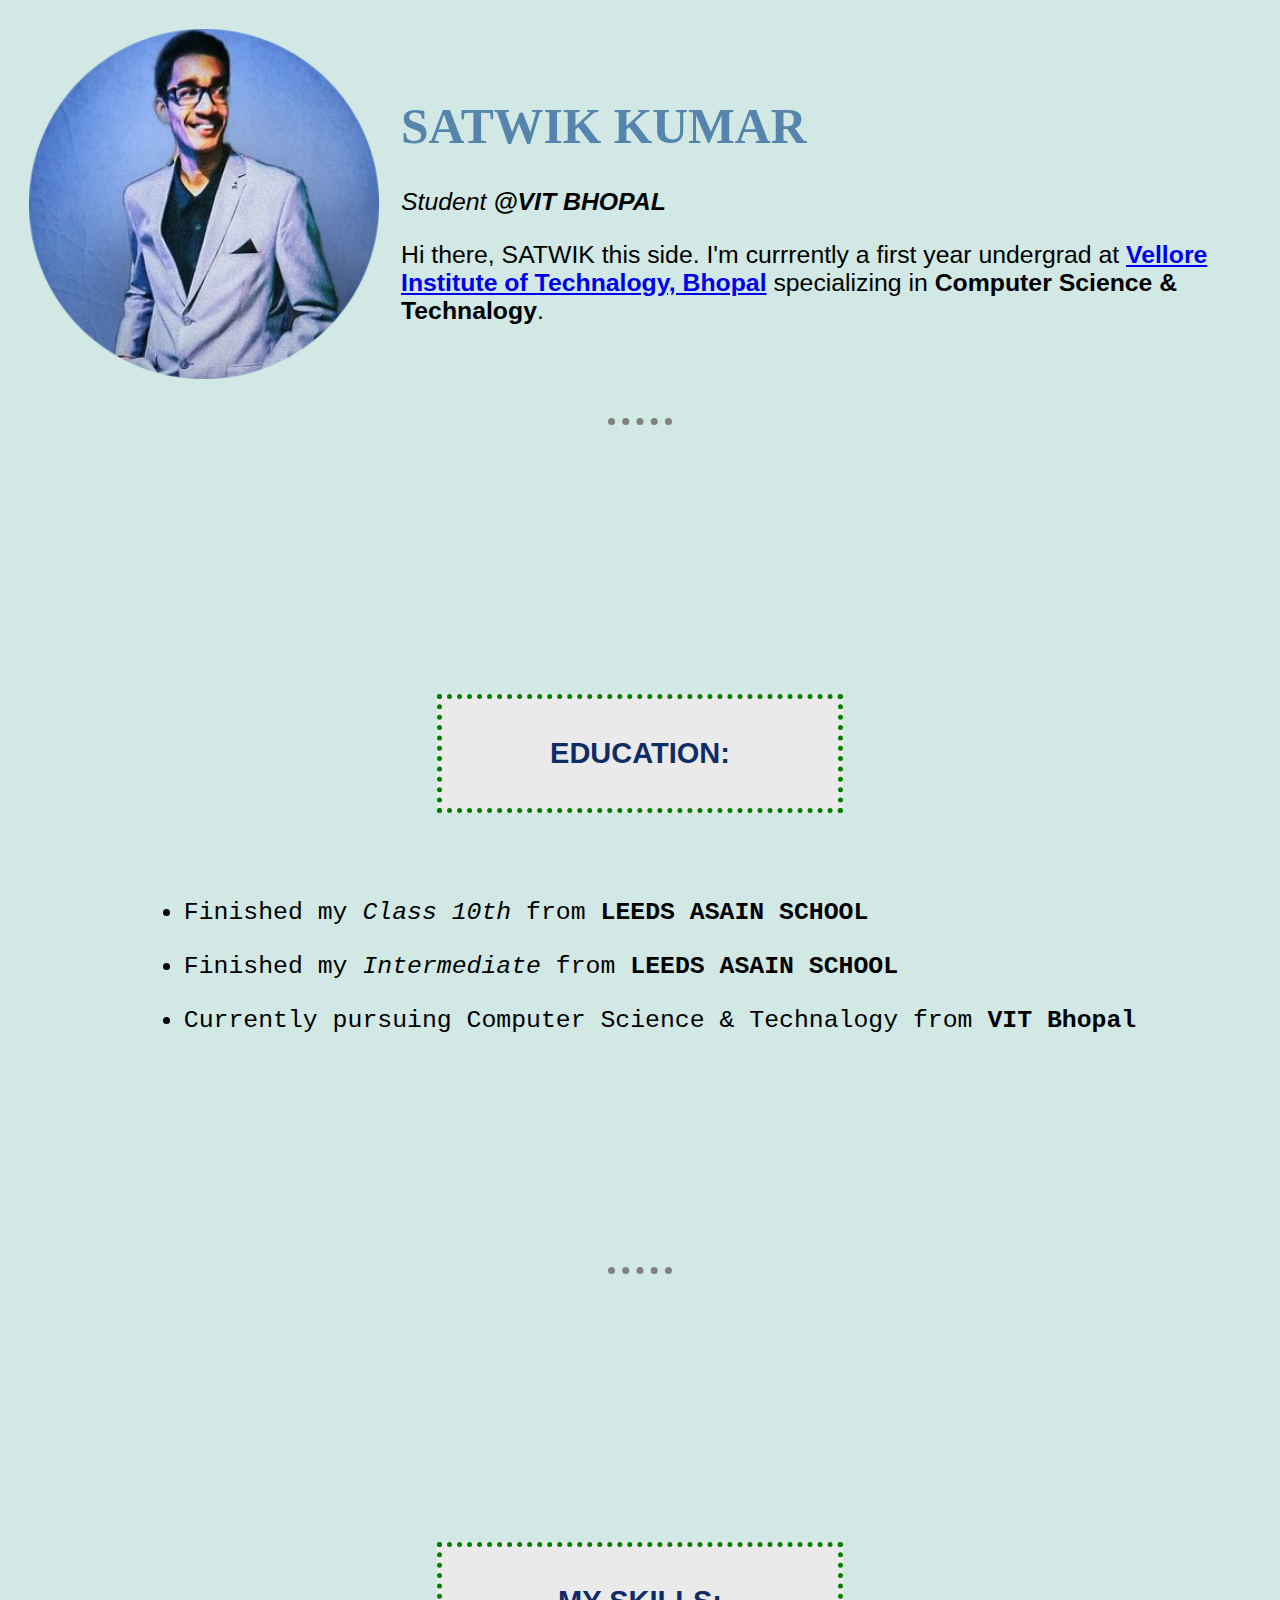
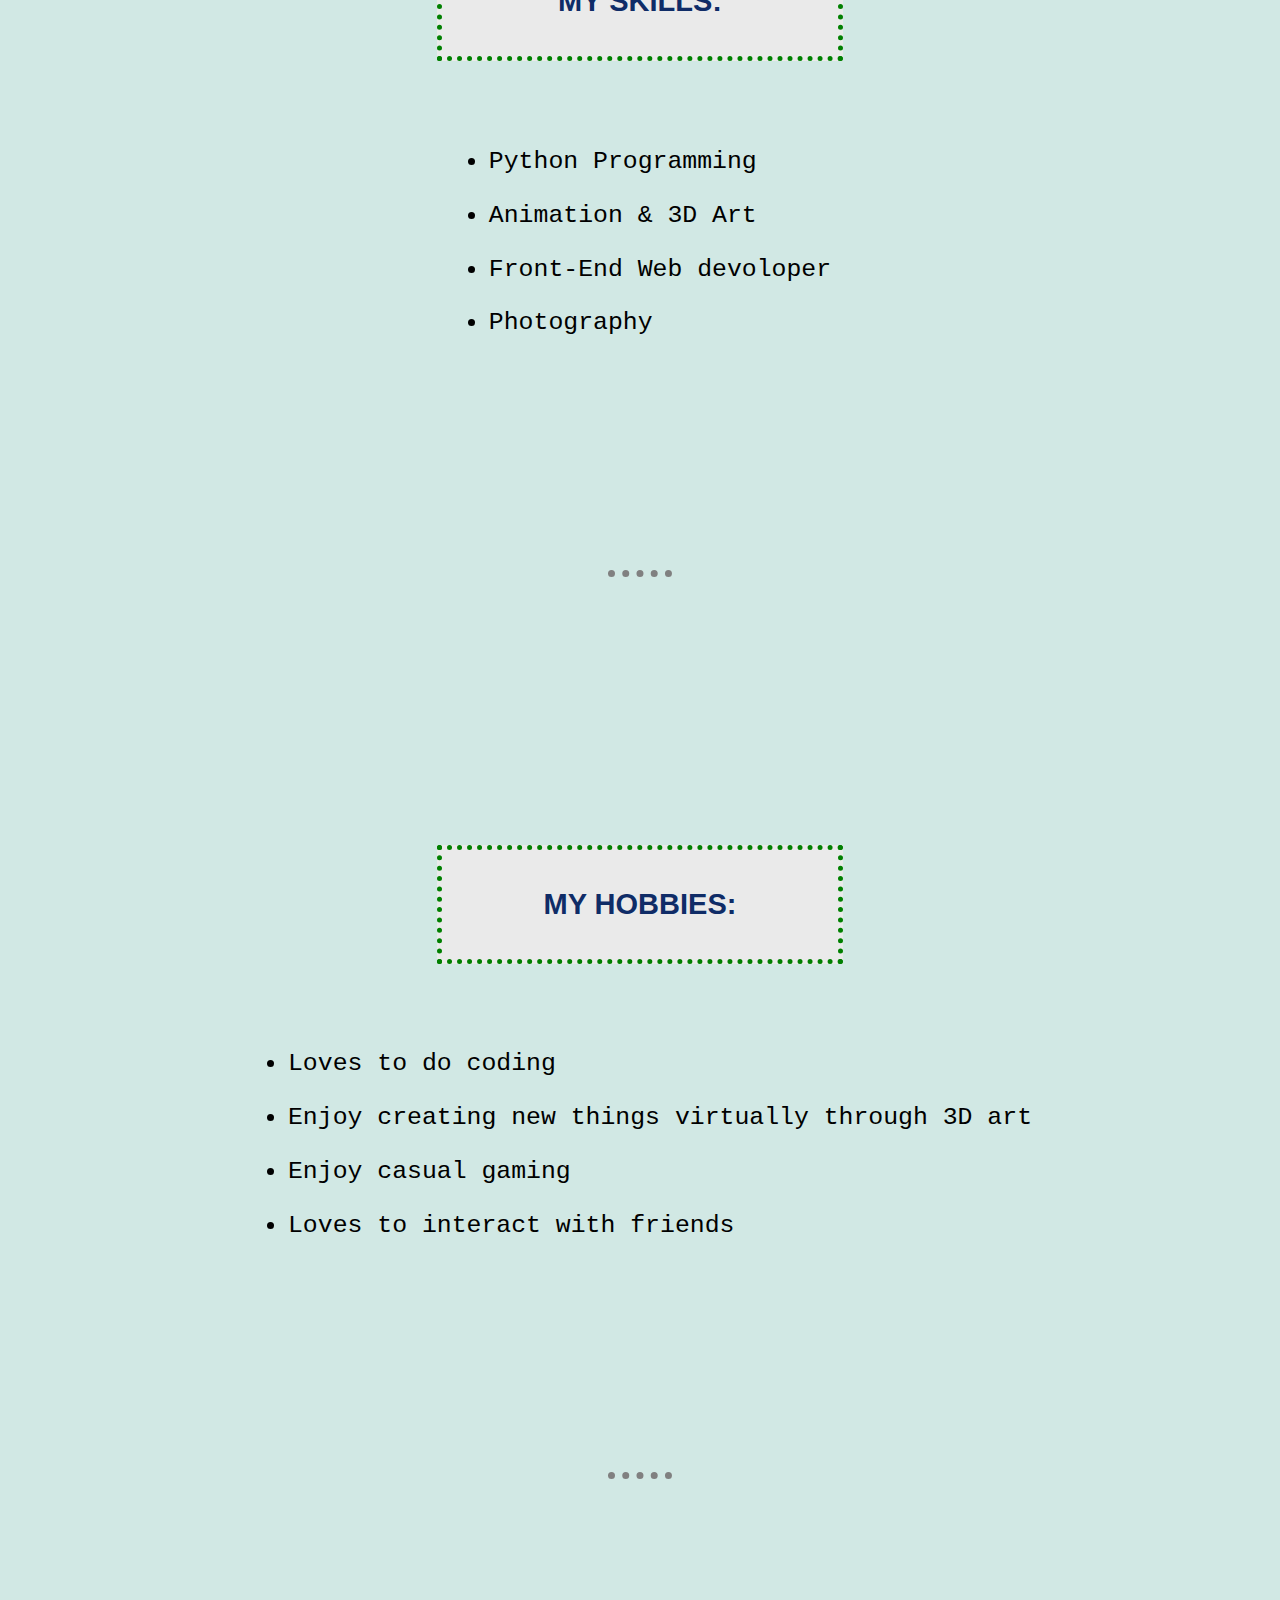
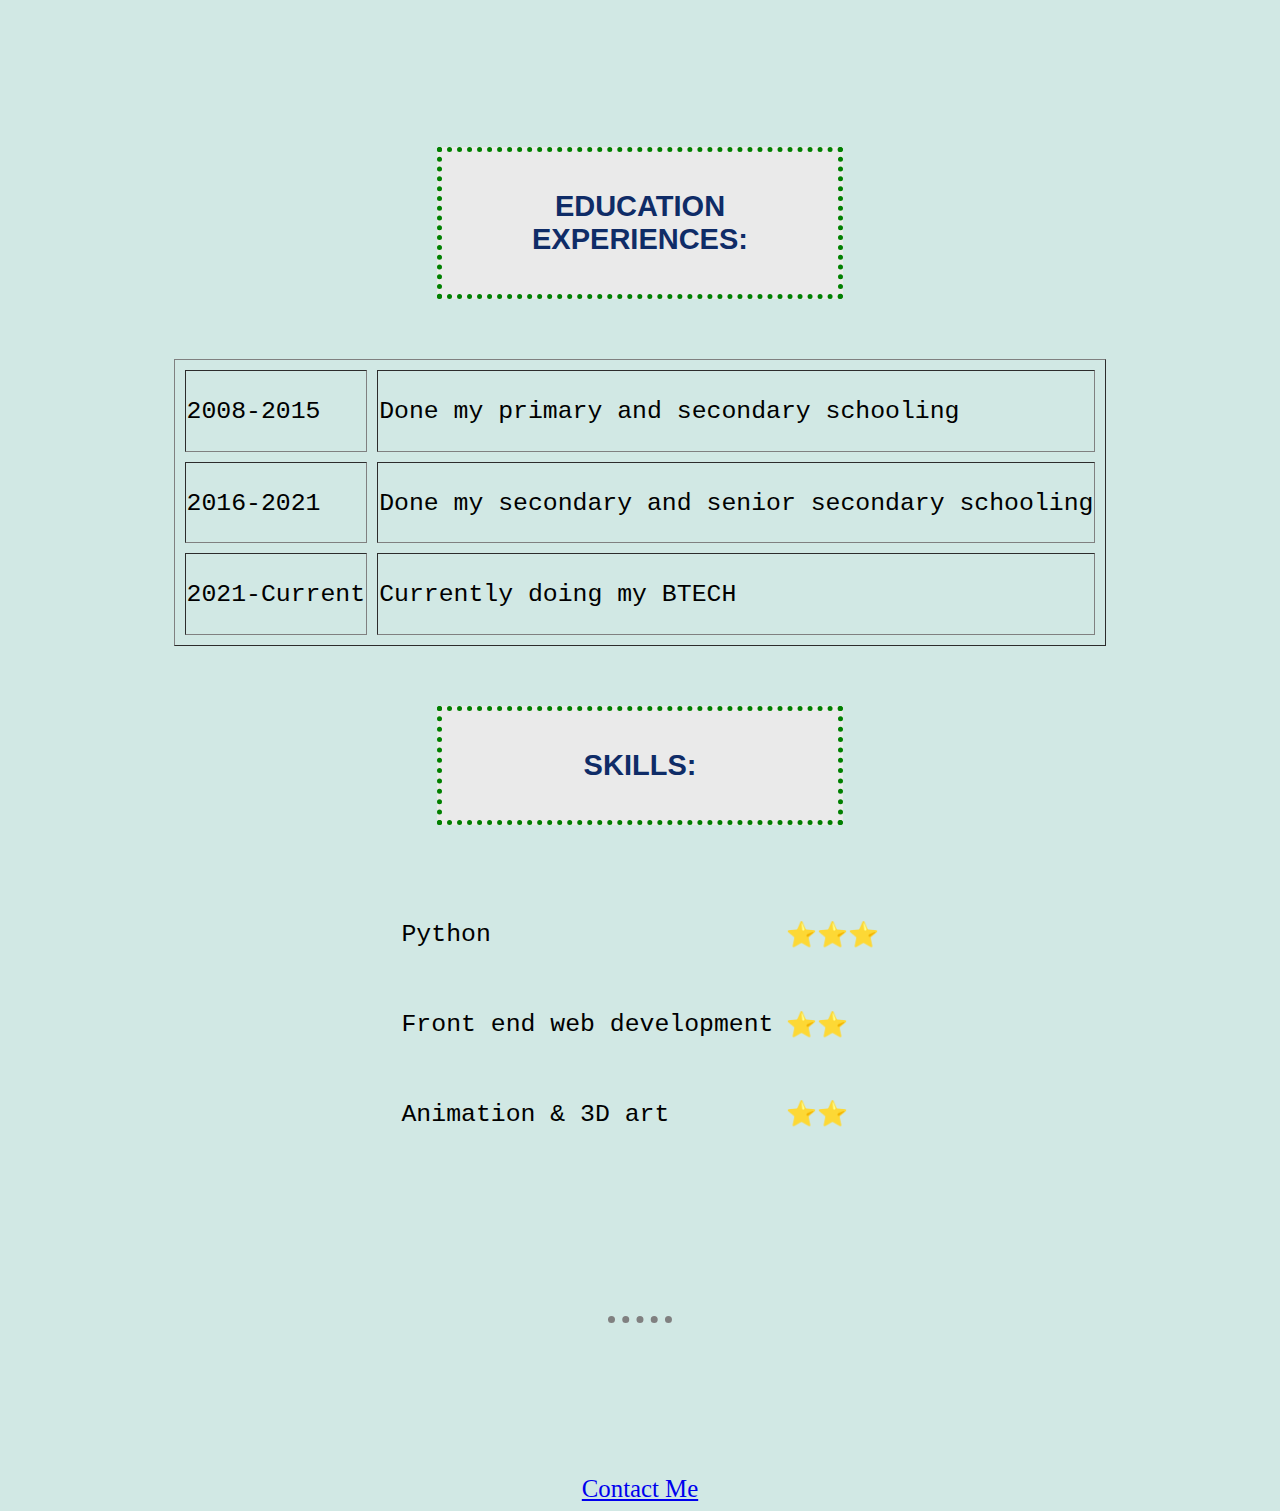
<file: index.html>
<!DOCTYPE html>
<html lang="en" dir="ltr">
<head>
  <meta charset="utf-8">
  <title>Satwik Kumar</title>
  <link rel="stylesheet" href="css/style.css">
  <link rel="icon" href="favicon.ico">
</head>
<body>
  <table cellspacing="20">
    <tr>
      <td><img src="Satwik-modified.png" alt="Satwik's Profile Picture"></td>
      <td>
        <h1>SATWIK KUMAR</h1>
        <p class="p1"><em>Student <strong>@VIT BHOPAL</strong></em></p>
        <p class="p1">Hi there, SATWIK this side. I'm currrently a first year undergrad at <strong><a href="https://vitbhopal.ac.in/">Vellore Institute of Technalogy, Bhopal</a></strong> specializing in <strong>Computer Science & Technalogy</strong>.</p>
      </td>
    </tr>
  </table>
  <hr>
  <br><br><br><br><br><br><br>
  <center><h3><div><p class="p1">EDUCATION:</p></div></h3></center>
  <ul>
    <li><p class="p2">Finished my <em>Class 10th</em> from <strong>LEEDS ASAIN SCHOOL</strong></p></li>
    <li><p class="p2">Finished my <em>Intermediate</em> from <strong>LEEDS ASAIN SCHOOL</strong></p2></li>
    <li><p class="p2">Currently pursuing Computer Science & Technalogy from <strong>VIT Bhopal</strong></p2></li>
  </ul>
  <br><br><br><br><br><br><br>
  <hr>
  <br><br><br><br><br><br><br>
  <center>
  <h3><div><p class="p1">
    MY SKILLS: </p>
  </div></h3>
</center>
  <ul>
    <li><p class="p2">Python Programming</p></li>
    <li><p class="p2">Animation & 3D Art</p></li>
    <li><p class="p2">Front-End Web devoloper</p></li>
    <li><p class="p2">Photography</p></li>
  </ul>
  <br><br><br><br><br><br><br>
  <hr>
  <br><br><br><br><br><br><br>
  <center>
  <h3><div><p class="p1">
    MY HOBBIES:
  </p></div></h3>
</center>
  <ul>
    <li><p class="p2">Loves to do coding</p></li>
    <li><p class="p2">Enjoy creating new things virtually through 3D art</p></li>
    <li><p class="p2">Enjoy casual gaming</p></li>
    <li><p class="p2">Loves to interact with friends</p></li>
  </ul>
    <br><br><br><br><br><br><br>
  <hr>
    <br><br><br><br><br><br><br>
    <center>
  <h3><div><p class="p1">EDUCATION EXPERIENCES:</p></div></h3>
  <table border="1" cellspacing="10">
    <tr>
      <td><p class="p2">2008-2015</p></td>
      <td><p class="p2">Done my primary and secondary schooling</p></td>
    </tr>
    <tr>
      <td><p class="p2">2016-2021</p></td>
      <td><p class="p2">Done my secondary and senior secondary schooling</p></td>
    </tr>
    <tr>
      <td><p class="p2">2021-Current</p></td>
      <td><p class="p2">Currently doing my BTECH</p></td>
    </tr>
  </table>
  <h3><div><p class="p1">SKILLS:</p></div></h3>
  <table cellspacing="10">
    <tr>
      <td><p class="p2">Python</p></td>
      <td>⭐️⭐️⭐️</td>
    </tr>
    <tr>
      <td><p class="p2">Front end web development</p></td>
      <td>⭐️⭐️</td>
    </tr>
    <tr>
      <td><p class="p2">Animation & 3D art</p></td>
      <td>⭐️⭐️</td>
    </tr>
  </table>
  <br><br><br><br><br>
  <hr><br><br><br><br><br>
  <a href="contact.html">Contact Me</a>
</center>
</body>
</html>
</file>
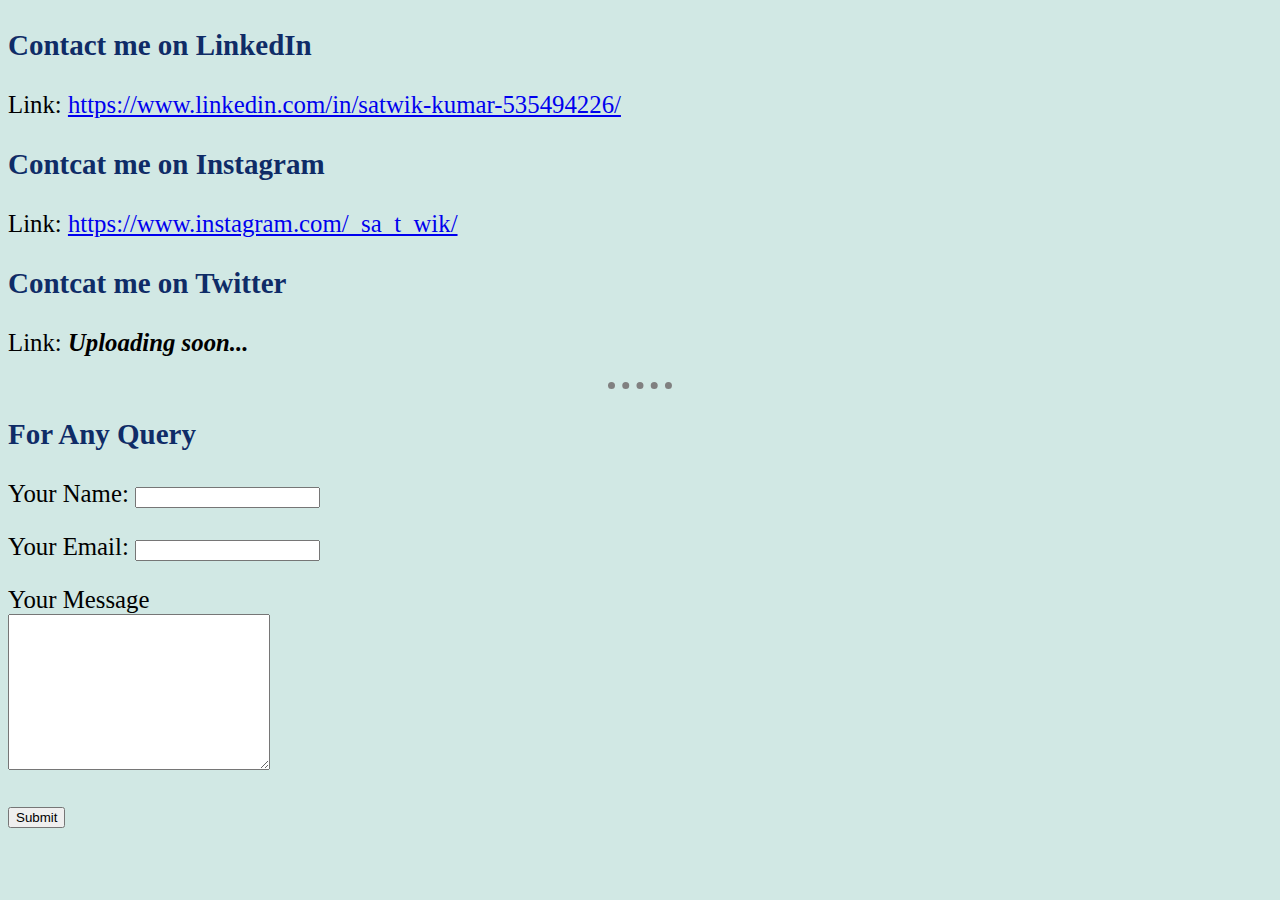
<file: contact.html>
<!DOCTYPE html>
<html lang="en" dir="ltr">

<head>
  <meta charset="utf-8">
  <title>Contact Me</title>
  <link rel="stylesheet" href="css/style.css">
</head>

<body>
  <h3>Contact me on LinkedIn</h3>
  <p>Link: <a href="https://www.linkedin.com/in/satwik-kumar-535494226/">https://www.linkedin.com/in/satwik-kumar-535494226/</a></p>
  <h3>Contcat me on Instagram</h3>
  <p>Link: <a href="https://www.instagram.com/_sa_t_wik/">https://www.instagram.com/_sa_t_wik/</a></p>
  <h3>Contcat me on Twitter</h3>
  <p>Link: <em><strong>Uploading soon...</strong></em></p>
  <hr>
  <p>
  <h3>For Any Query</h3>
  </p>
  <form class="" action="mailto:kumarsatwik49@gmail.com" method="post" enctype="text/plain">
    <p><label>Your Name:</label>
    <input type="text" name="yourNAME" value=""><br></p>
    <p><label>Your Email:</label>
    <input type="email" name="yourEMAIL" value=""><br></p>
    <p><label>Your Message</label><br>
    <textarea name="yourMESSAGE" rows="10" cols="30"></textarea></p>
    <p>
    <input type="submit" name="">
    </p>
  </form>




</body>

</html>
</file>
<file: css/style.css>
body {
  background-color: #D1E8E4;
  font-size: 155%
}
hr {
  text-align: center;
  border-color: grey;
  border-width: 7px;
  border-style: dotted none none;
  width: 5%;
}

ul {
display: table;
margin: 0 auto;
}

img {
width: 350px;
height: auto;
}

h1 {
  color: #5584AC;
}
h3 {
  color: #0F2C67;
}

div {
  background-color: #EAEAEA;
  width: 30%;
  border: 5px solid green;
  border-style: dotted;
  padding: 0.7%;
  margin: 60px;
}
.p1 {
  font-family: Arial, Helvetica, sans-serif;
}

.p2 {
  font-family: "Lucida Console", "Courier New", monospace;
}
</file>
